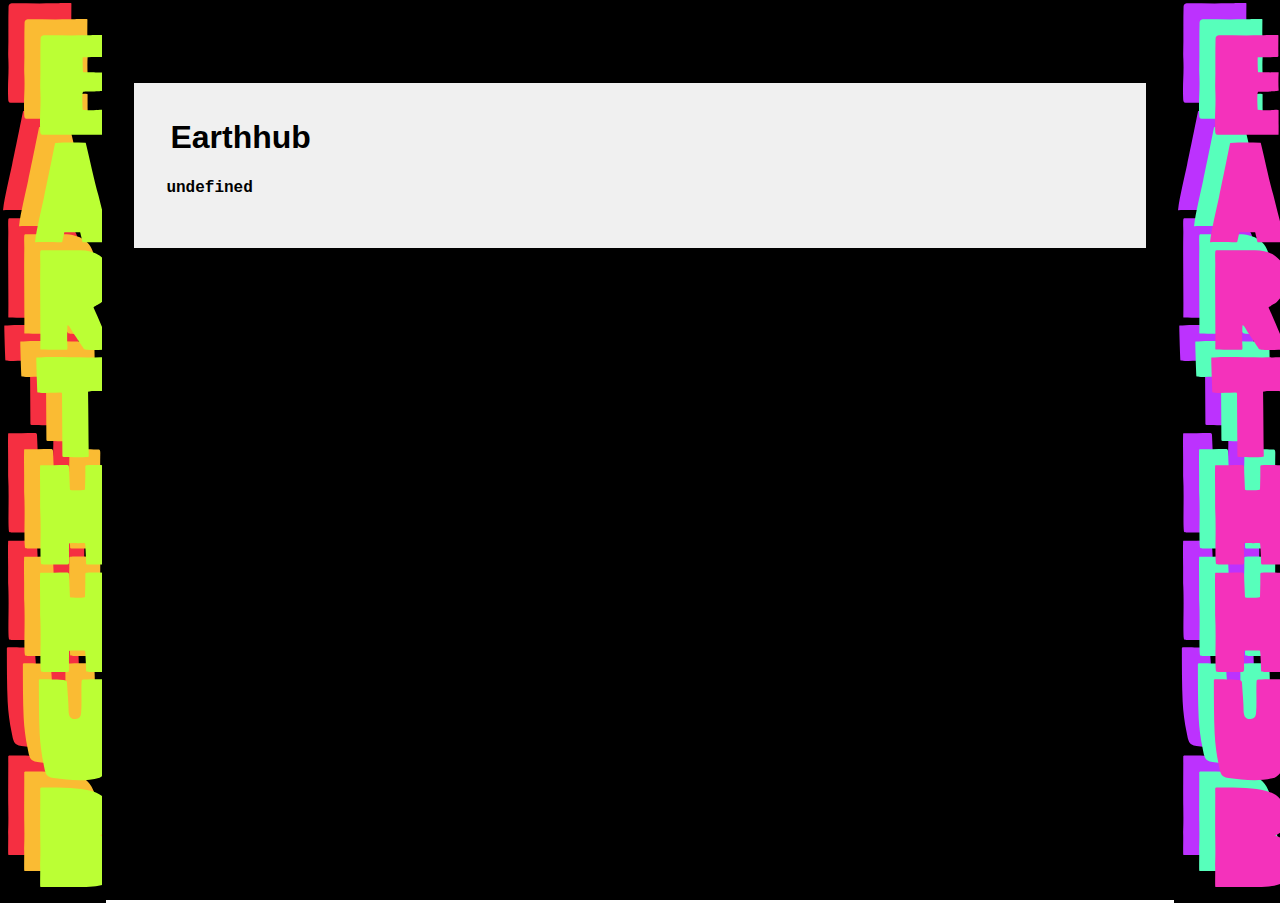
<file: index.html>
<!-- index.mhtml -->
<!DOCTYPE html>
<html lang="en">
  <head>
    <meta charset="UTF-8">
    <meta name="viewport" content="width=device-width, initial-scale=1.0">
    <meta http-equiv="X-UA-Compatible" content="ie=edge">

    <title>EARTHHUB</title>
    <link rel="stylesheet" type="text/css" href="style.css">

    <script src="https://d3js.org/d3.v5.min.js"></script>

    <script type='module' src="people_classes.js"></script>
    <script type='module' src="components.js"></script>
  </head>

  <body>
    <page>
      <organisation-display name="Earthhub"></organisation-display>
    </page>

    <border-container id="border-container-left"></border-container>
    <border-container id="border-container-right"></border-container>

    <script>
      fetch('page-components/border-left.html')
      .then(response => response.text())
      .then(data => document.querySelector('#border-container-left').innerHTML = data);
      fetch('page-components/border-right.html')
      .then(response => response.text())
      .then(data => document.querySelector('#border-container-right').innerHTML = data);
    </script>
  </body>
</html>
</file>
<file: style.css>
:root {
	--mag: #F432BB;
	--red: #F52F41;
	--ora: #FABB33;
	--lim: #BBFF34;
	--gre: #59FF35;
	--cya: #57FFBB;
	--sky: #38BAFF;
	--blu: #3632FF;
	--pur: #BC32FE;

	--color-0: #F432BB;
	--color-1: #F52F41;
	--color-2: #FABB33;
	--color-3: #BBFF34;
	--color-4: #59FF35;
	--color-5: #57FFBB;
	--color-6: #38BAFF;
	--color-7: #3632FF;
	--color-8: #BC32FE;
	--color-base: #000;

	--page-color: #aaa499;
	--page-border-color: #000;
	--empty-color:#ecd8c3;
	--border-color:#000000;
	--window-width: 100vw;
	--border-width: calc(var(--window-width) * 0.1);
	--page-width: calc(var(--window-width) - calc(2 * var(--border-width)));
	--margins-width: calc(var(--page-width) * 0.05);
	/* font-family: sans-serif; */
	font-family: sans-serif;
}

body {
	margin:0;
}

/* EARTHHUB border */
border-container {
	display: flex;
	width: 8vw;
	height: 100vh;
	padding: 0.2em 0 0 0.2em;
	background-color: var(--color-base);
}
#border-container-left {
	float: left;
}
#border-container-right {
	float: right;
}
.earthhub-vertical-text {
	position: absolute;
	height: calc(100vh - 3em);
	fill: var(--color-0);
} 
#evt-1 {
	fill: var(--color-1);
}
#evt-2 {
	transform: translate(1em,1em);
	fill: var(--color-2);
}
#evt-3 {
	transform: translate(2em,2em);
	fill: var(--color-3);
}
#evt-4 {
	fill: var(--pur);
}
#evt-5 {
	transform: translate(1em,1em);
	fill: var(--cya);
}
#evt-6 {
	transform: translate(2em,2em);
	fill: var(--mag);
}

/* EARTHHUB main page */
page {
	box-sizing: border-box;
	width:84vw;

	min-height:100vh;

	z-index:8;
	position:absolute;
	left:8vw;

	background-color: var(--color-base);

	padding-top:var(--margins-width);
	padding-bottom:var(--margins-width);
}

#dropdownContainer {
    position: relative;
    display: inline-block;
}

#dropdownMenu {
    display: none;
    position: absolute;
    background-color: #f1f1f1;
    min-width: 160px;
    box-shadow: 0px 8px 16px 0px rgba(0,0,0,0.2);
    padding: 12px 16px;
    z-index: 1;
}

#dropdownMenu.show {
    display: block;
}

.filterItem {
    display: flex;
    align-items: center;
    gap: 10px;
}

.filterItem label {
    margin-right: 10px;
}


/* ORGANIZATION DISPLAY */
.organization-display {
    background-color: #f0f0f0;
    padding: 2em;
    margin: 2em;
}

.organization-display h1 {
    color: #000000;
    font-size: 2em;
    font-weight: bold;
}

.organization-display p {
    color: #000000;
    font-size: 1em;
    font-family: 'Courier New', Courier, sans-serif;
    font-weight: bold;
    line-height: 1.5;
}

ecosystem-display {
	display: block;
	background-color: #f0f0f0;
	padding: 2em;
	margin: 2em;
}

ecosystem-display h1 {
	color: #000000;
	font-size: 2em;
	font-weight: bold;
}
ecosystem-display p {
	color: #000000;
	font-size: 1em;
	font-family: 'Courier New', Courier, sans-serif;
	font-weight: bold;
	line-height: 1.5;
}

story-display {
	display: block;
	background-color: #f0f0f0;
	padding: 2em;
	margin: 2em;
}

story-display h1 {
	color: #000000;
	font-size: 2em;
	font-weight: bold;
}

story-display p {
	color: #000000;
	font-size: 1em;
	font-family: 'Courier New', Courier, sans-serif;
	font-weight: bold;
	line-height: 1.5;
}

story-display img {
	width: calc(50% - 5px); /* Set initial width to 50% */
	overflow:hidden;
	aspect-ratio: 1 / 1;

	/* Apply different styles for smaller screens */
	@media (max-width: 600px) {
	  width: 100vw; /* Set width to full viewport width on smaller screens */
	}
}

reference-display {
	display: block;
	background-color: #f0f0f0;
	font: 1em 'Courier New', Courier, sans-serif;
}
:-webkit-any-link {
	color: #000000;
}



reference_object_container {
	width:calc(var(--page-width) - calc(2 * var(--margins-width)));
	display: flex;
	flex-flow: row wrap;
	gap:var(--margins-width);
	padding:var(--margins-width);
}


reference-object {
	background-color: var(--empty-color);
}
reference-object.image {
	/* image is square half page width */
	width:calc(calc(var(--page-width) - calc(3 * var(--margins-width))) / 2);
	/* height:calc(calc(var(--page-width) - calc(3 * var(--margins-width))) / 2); */
} 
reference-object.image img {
	object-fit:cover;
	position:relative;
	width:100%;
	/* height:100%; */
}
reference-object.banner {
	/* banner is full width, height dependent on content */
	width:calc(var(--page-width) - calc(2 * var(--margins-width)));
	font-family:SQUATRegular, SQUAT, Impact, Haettenschweiler, 'Arial Narrow Bold';
	font-size:xx-large;
	padding:10px;
}
reference-object caption {
	width:100%;
	background-color: var(--empty-color);
	border:2px solid black;
} 
h1,h2 {
	padding:4px;
	margin:0;
}
</file>
